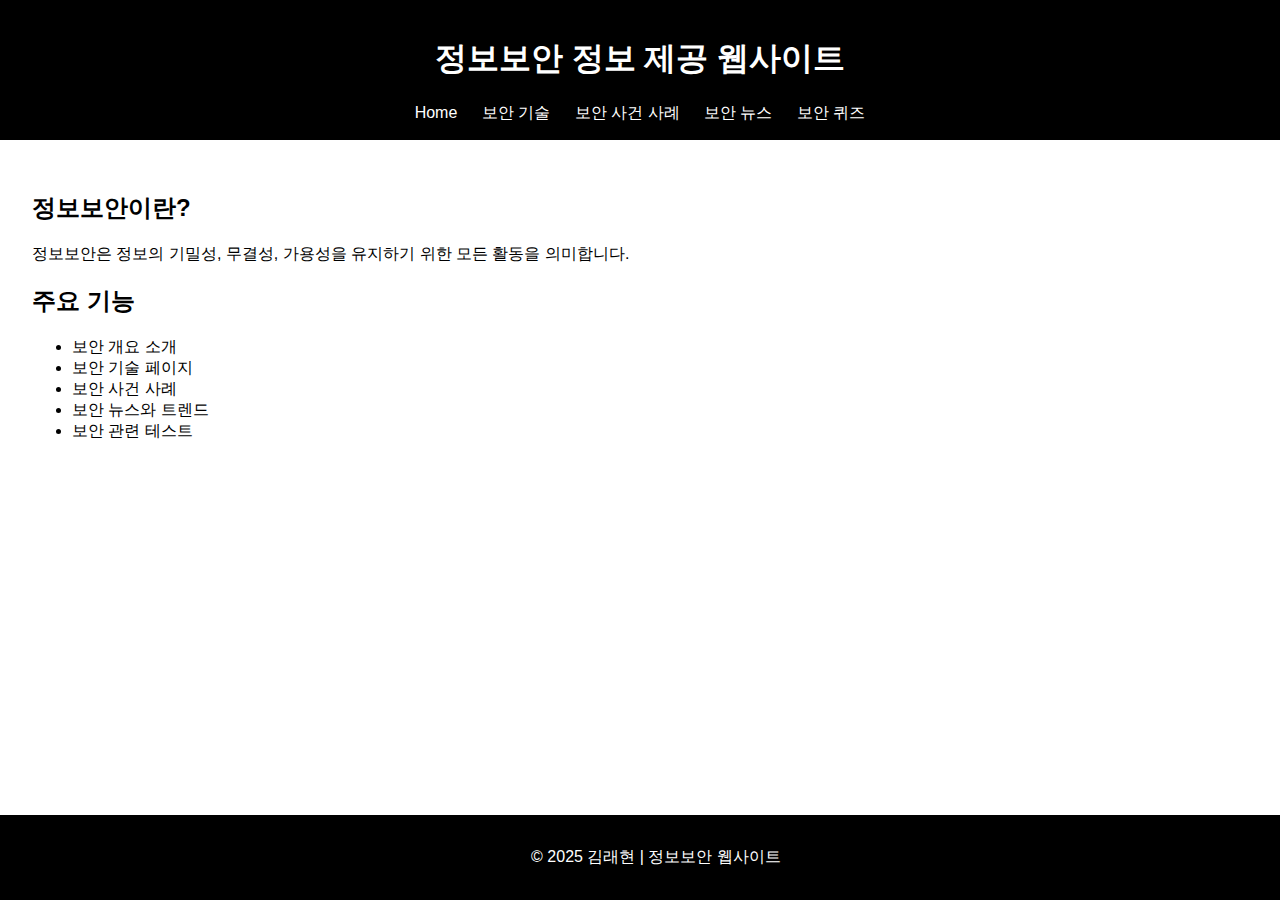
<file: index.html>
<!DOCTYPE html>
<html lang="ko">
<head>
  <meta charset="UTF-8">
  <meta name="viewport" content="width=device-width, initial-scale=1.0">
  <title>정보보안 웹사이트</title>
  <link rel="stylesheet" href="style.css">
</head>
<body>
  <header>
    <h1>정보보안 정보 제공 웹사이트</h1>
    <nav>
      <a href="index.html">Home</a>
      <a href="tech.html">보안 기술</a>
      <a href="case.html">보안 사건 사례</a>
      <a href="news.html">보안 뉴스</a>
      <a href="quiz.html">보안 퀴즈</a>
    </nav>
  </header>

  <main>
    <section>
      <h2>정보보안이란?</h2>
      <p>정보보안은 정보의 기밀성, 무결성, 가용성을 유지하기 위한 모든 활동을 의미합니다.</p>
    </section>

    <section>
      <h2>주요 기능</h2>
      <ul>
        <li>보안 개요 소개</li>
        <li>보안 기술 페이지</li>
        <li>보안 사건 사례</li>
        <li>보안 뉴스와 트렌드</li>
        <li>보안 관련 테스트</li>
      </ul>
    </section>
  </main>

  <footer>
    <p>© 2025 김래현 | 정보보안 웹사이트</p>
  </footer>
</body>
</html>
</file>
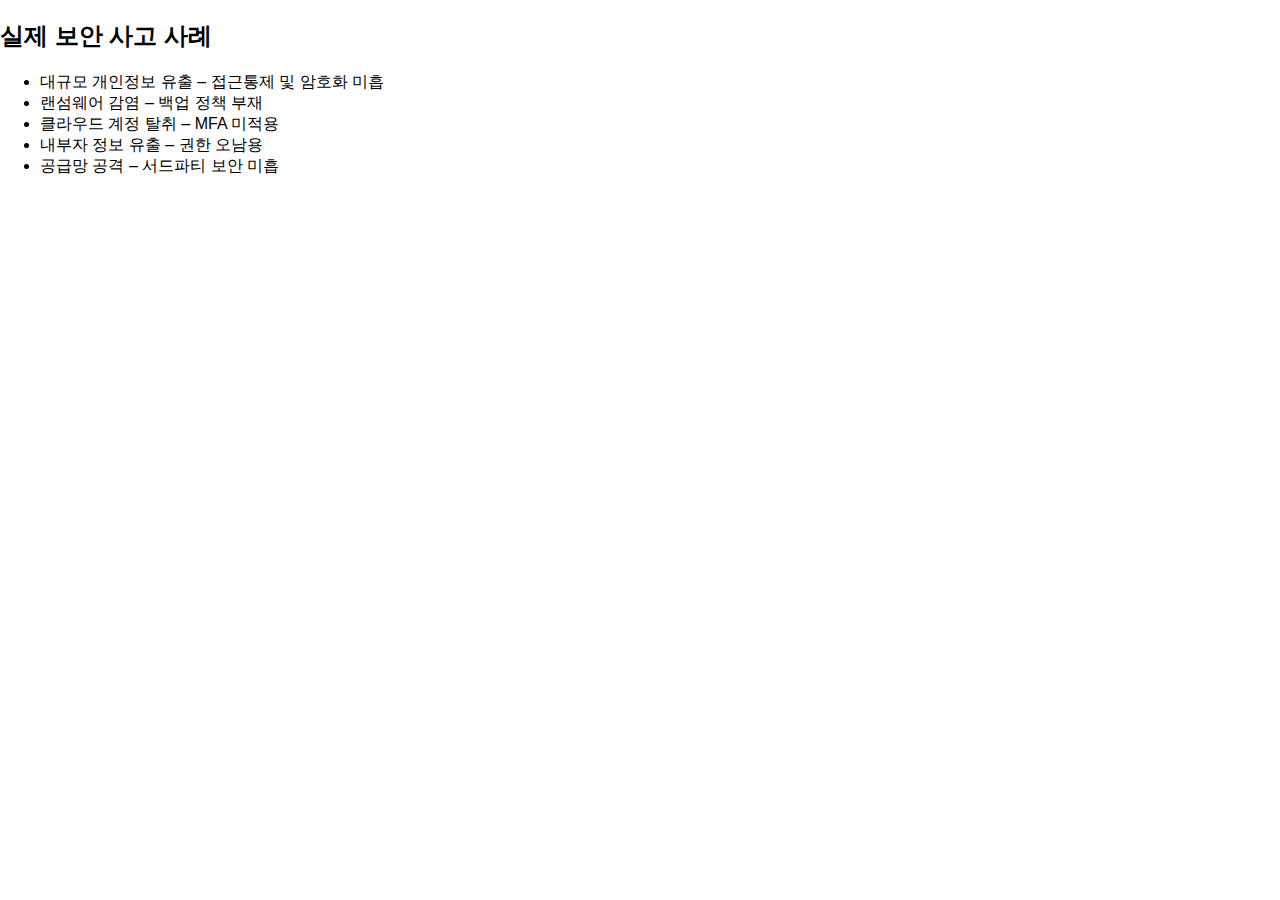
<file: case.html>
<!doctype html>
<html lang="ko">
<head>
<meta charset="utf-8">
<title>보안 사고 사례</title>
<link rel="stylesheet" href="style.css">
</head>
<body>
<h2>실제 보안 사고 사례</h2>
<ul>
<li>대규모 개인정보 유출 – 접근통제 및 암호화 미흡</li>
<li>랜섬웨어 감염 – 백업 정책 부재</li>
<li>클라우드 계정 탈취 – MFA 미적용</li>
<li>내부자 정보 유출 – 권한 오남용</li>
<li>공급망 공격 – 서드파티 보안 미흡</li>
</ul>
</body>
</html>
</file>
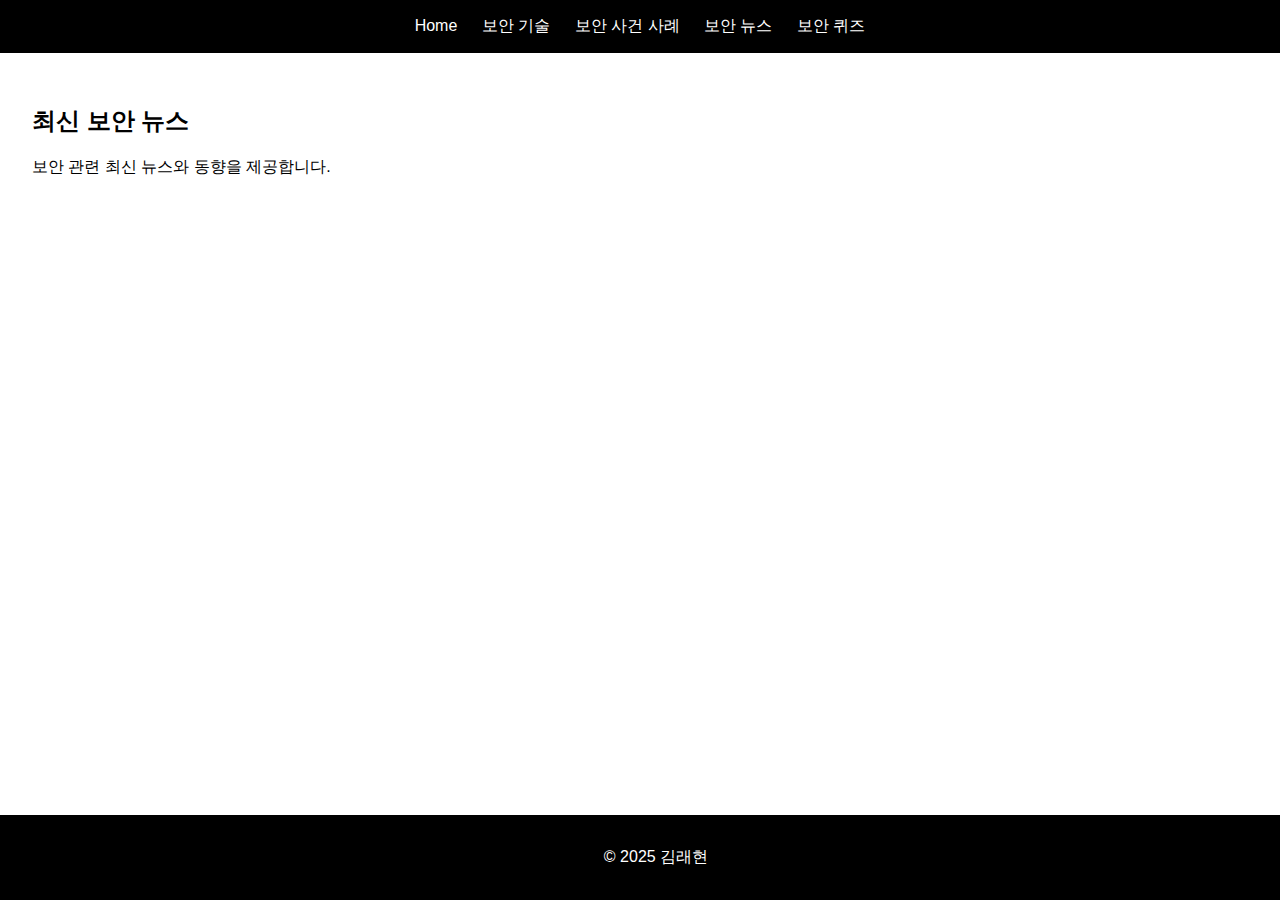
<file: news.html>
<!DOCTYPE html>
<html lang="ko">
<head>
  <meta charset="UTF-8">
  <meta name="viewport" content="width=device-width, initial-scale=1.0">
  <title>보안 뉴스</title>
  <link rel="stylesheet" href="style.css">
</head>
<body>
  <header>
    <nav>
      <a href="index.html">Home</a>
      <a href="tech.html">보안 기술</a>
      <a href="case.html">보안 사건 사례</a>
      <a href="news.html">보안 뉴스</a>
      <a href="quiz.html">보안 퀴즈</a>
    </nav>
  </header>

  <main>
    <h2>최신 보안 뉴스</h2>
    <p>보안 관련 최신 뉴스와 동향을 제공합니다.</p>
  </main>

  <footer>
    <p>© 2025 김래현</p>
  </footer>
</body>
</html>
</file>
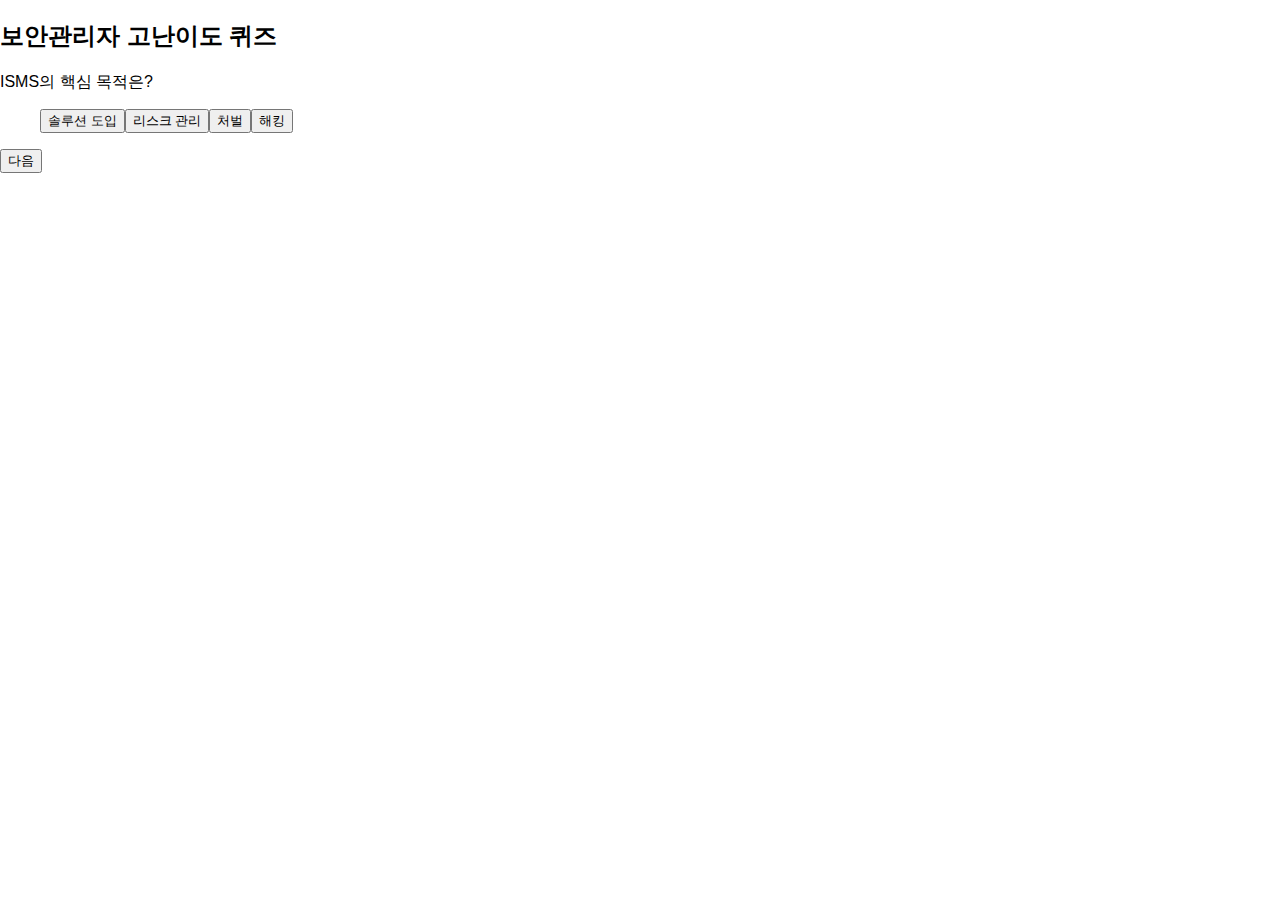
<file: quiz.html>
<!doctype html>
<html lang="ko">
<head>
<meta charset="utf-8">
<title>보안 퀴즈</title>
<link rel="stylesheet" href="style.css">
</head>
<body>
<h2>보안관리자 고난이도 퀴즈</h2>
<div id="question"></div>
<ul id="answers"></ul>
<button id="next">다음</button>
<div id="result"></div>
<script src="script.js"></script>
</body>
</html>
</file>
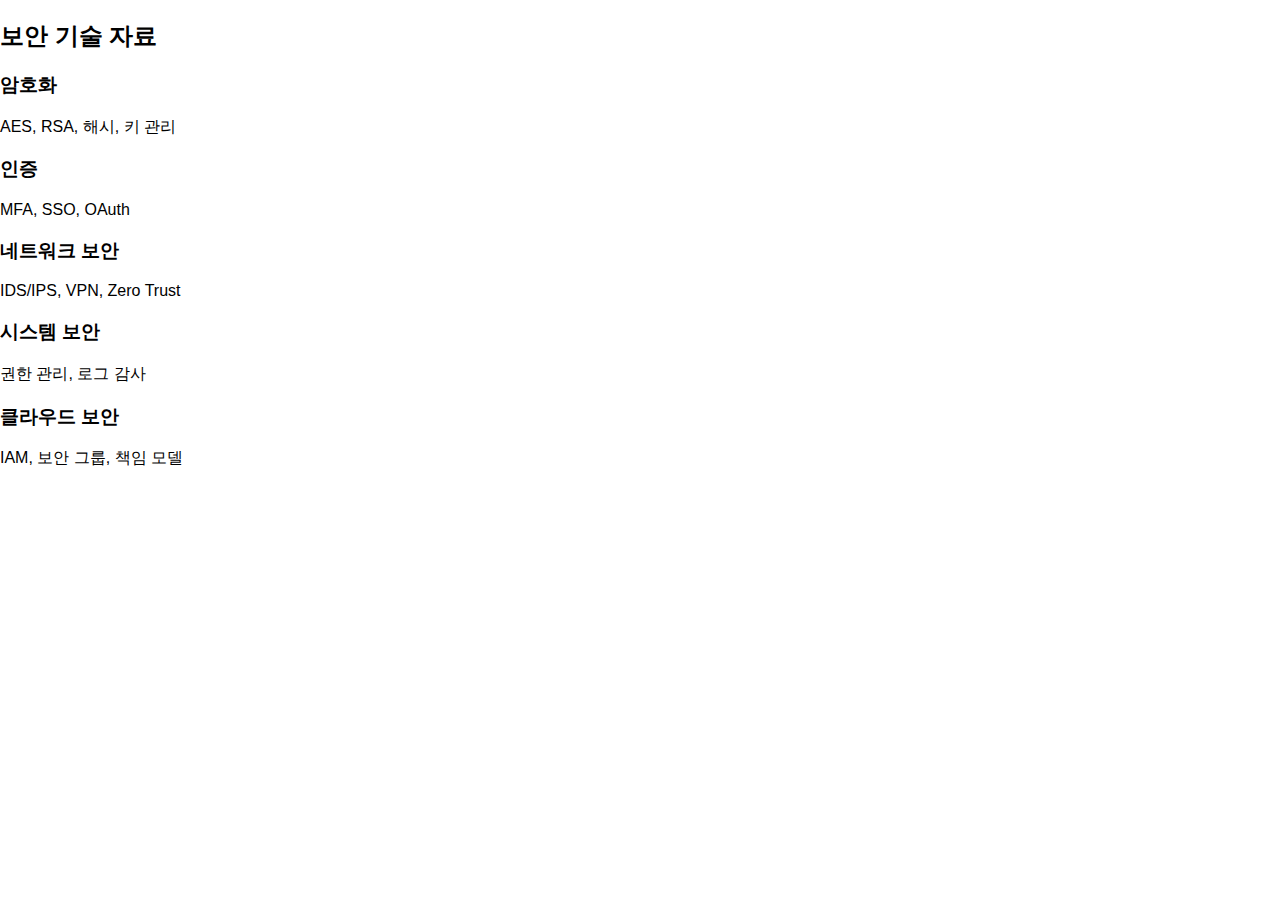
<file: tech.html>
<!doctype html>
<html lang="ko">
<head>
<meta charset="utf-8">
<title>보안 기술</title>
<link rel="stylesheet" href="style.css">
</head>
<body>
<h2>보안 기술 자료</h2>
<div class="grid">
  <div class="card"><h3>암호화</h3><p>AES, RSA, 해시, 키 관리</p></div>
  <div class="card"><h3>인증</h3><p>MFA, SSO, OAuth</p></div>
  <div class="card"><h3>네트워크 보안</h3><p>IDS/IPS, VPN, Zero Trust</p></div>
  <div class="card"><h3>시스템 보안</h3><p>권한 관리, 로그 감사</p></div>
  <div class="card"><h3>클라우드 보안</h3><p>IAM, 보안 그룹, 책임 모델</p></div>
</div>
</body>
</html>
</file>
<file: style.css>
body {
  font-family: 'Arial', sans-serif;
  margin: 0;
  background-color: #fff;
  color: #000;
}
header {
  background-color: #000;
  color: #fff;
  padding: 1rem;
  text-align: center;
}
nav a {
  color: white;
  margin: 0 10px;
  text-decoration: none;
}
nav a:hover {
  text-decoration: underline;
}
main {
  padding: 2rem;
}
footer {
  background-color: #000;
  color: #fff;
  text-align: center;
  padding: 1rem;
  position: fixed;
  bottom: 0;
  width: 100%;
}
</file>
